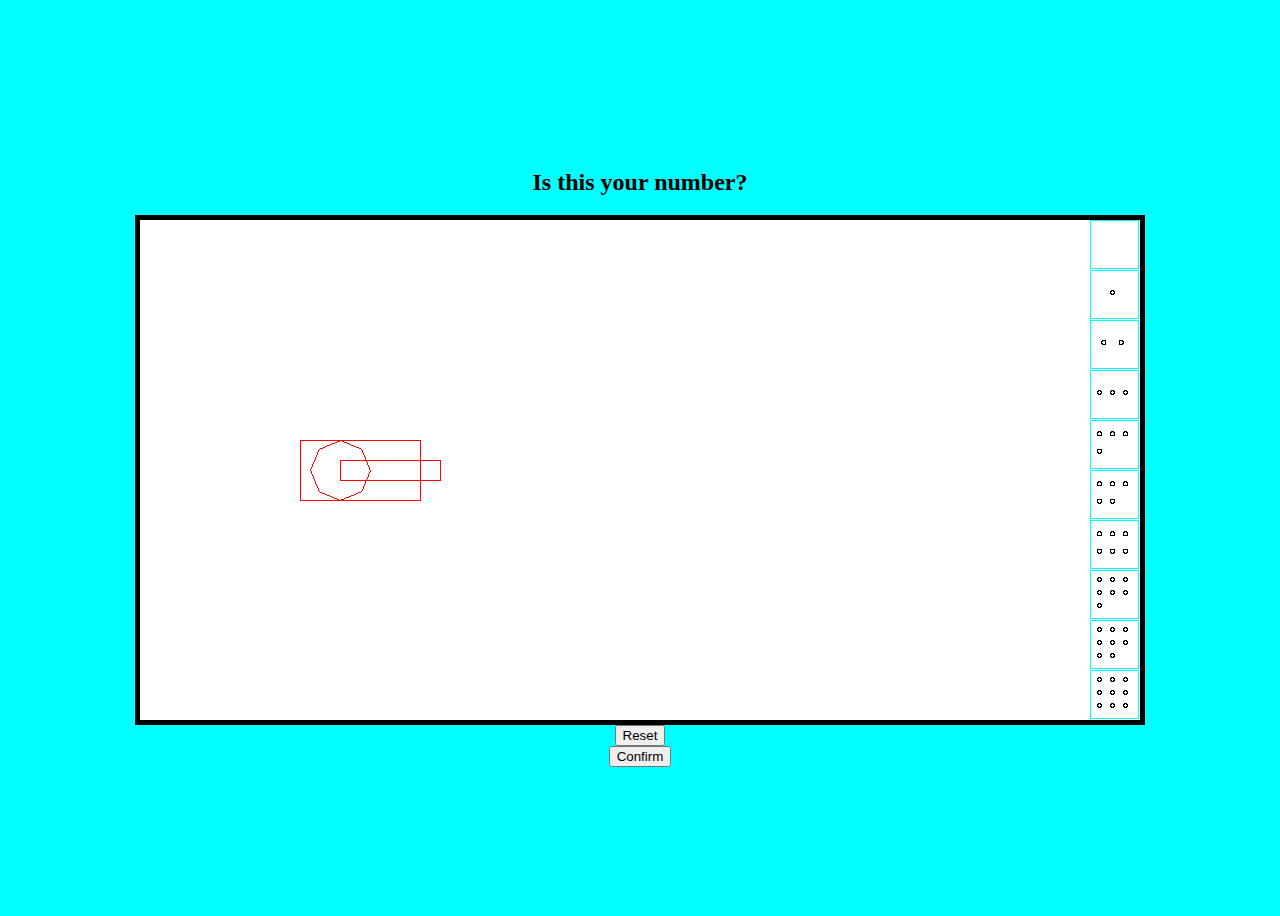
<file: UI 2 - Tank/index.html>
<!DOCTYPE html>
<html lang="en">
<head>
    <meta charset="UTF-8">
    <meta http-equiv="X-UA-Compatible" content="IE=edge">
    <meta name="viewport" content="width=device-width, initial-scale=1.0">
    <title>Document</title>
    <link rel="stylesheet" href="style.css">
</head>
<body>
    <h2 id="num">Is this your number?</h2>
    <canvas id="mycanvas" width="1000" height="500"></canvas>
    <button id="reset-btn">Reset</button>
<button id="confirm-btn">Confirm</button>   
    <script src="index.js" type="module"></script>
    <script src="matrix.js" type="module"></script>
</body>
</html>
</file>
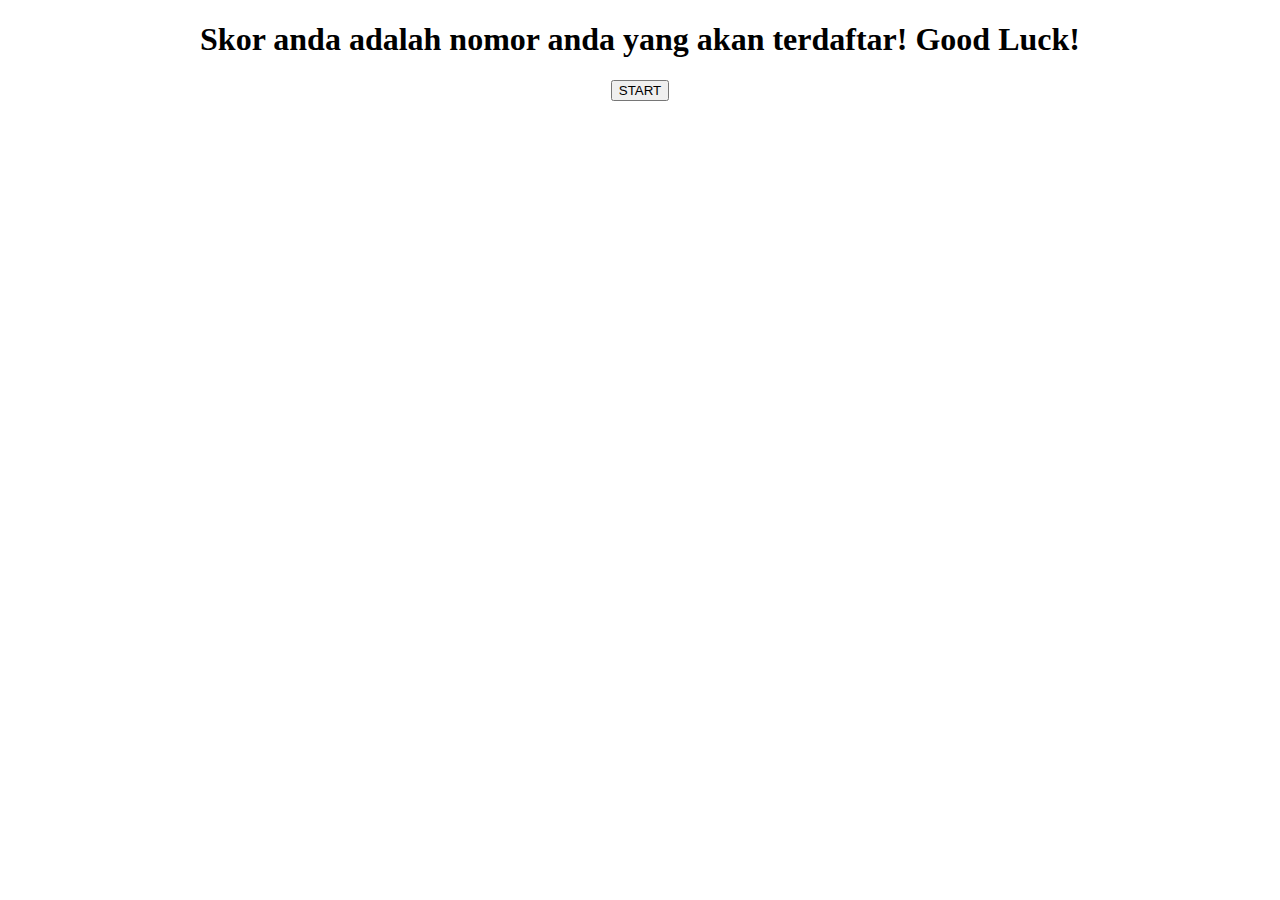
<file: UTS_2172040/index.html>
<!DOCTYPE html>
<html lang="en">
<head>
    <meta charset="UTF-8">
    <meta name="viewport" content="width=device-width, initial-scale=1.0">
    <title>Document</title>
    <style>
        body {
            display: block;
            margin-left: auto;
            margin-right: auto;
            text-align: center;
        }
    </style>
</head>
<body>
    <h1>Skor anda adalah nomor anda yang akan terdaftar! Good Luck!</h1>
    <a href="number.html">
        <button>START</button>
    </a>
</body>
</html>
</file>
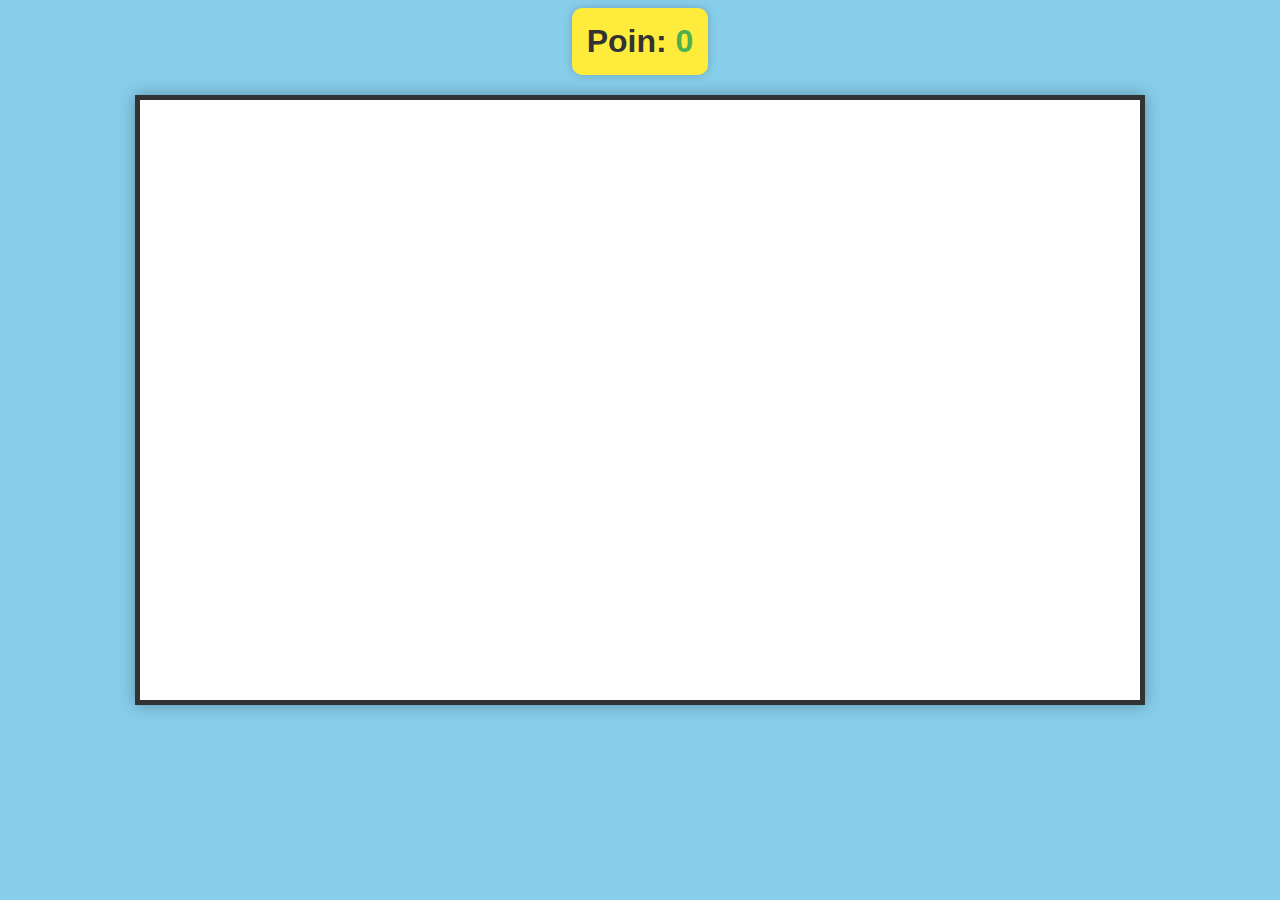
<file: UTS_2172040/number.html>
<!DOCTYPE html>
<html lang="en">
<head>
  <meta charset="UTF-8" />
  <meta name="viewport" content="width=device-width, initial-scale=1.0" />
  <title>Document</title>
  <style>
    body {
      display: flex;
      flex-direction: column;
      align-items: center;
      background-color: #87ceeb;
      font-family: Arial, sans-serif;
    }

    #score-board {
      text-align: center;
      margin-bottom: 20px;
      padding: 10px;
      background-color: #ffeb3b;
      border-radius: 10px;
      box-shadow: 0px 0px 10px rgba(0, 0, 0, 0.2);
    }

    h1 {
      margin: 5px;
      color: #333;
    }

    #kalah {
      color: #e53935;
      font-weight: bold;
    }

    #nilai {
      color: #4caf50;
    }

    #canvas1 {
      border: 5px solid #333;
      background-color: #fff;
      box-shadow: 0px 0px 15px rgba(0, 0, 0, 0.3);
    }
  </style>
</head>
<body>
  <div id="score-board">
    <h1 id="kalah"></h1>
    <h1>Poin: <span id="nilai">0</span></h1>
  </div>
  <canvas id="canvas1" width="1000" height="600"></canvas>
  <script src="script.js"></script>
</body>
</html>
</file>
<file: UI 2 - Tank/style.css>
canvas {
    border : 5px solid black;
    background-color: white;
}
h1 {
    text-align: center;
    width: 1000px;
    color: black;
}
body {
    display: flex;
    flex-direction: column;
    justify-content: center;
    align-items: center;
    height: 100vh;
    background-color: aqua;
}
</file>
